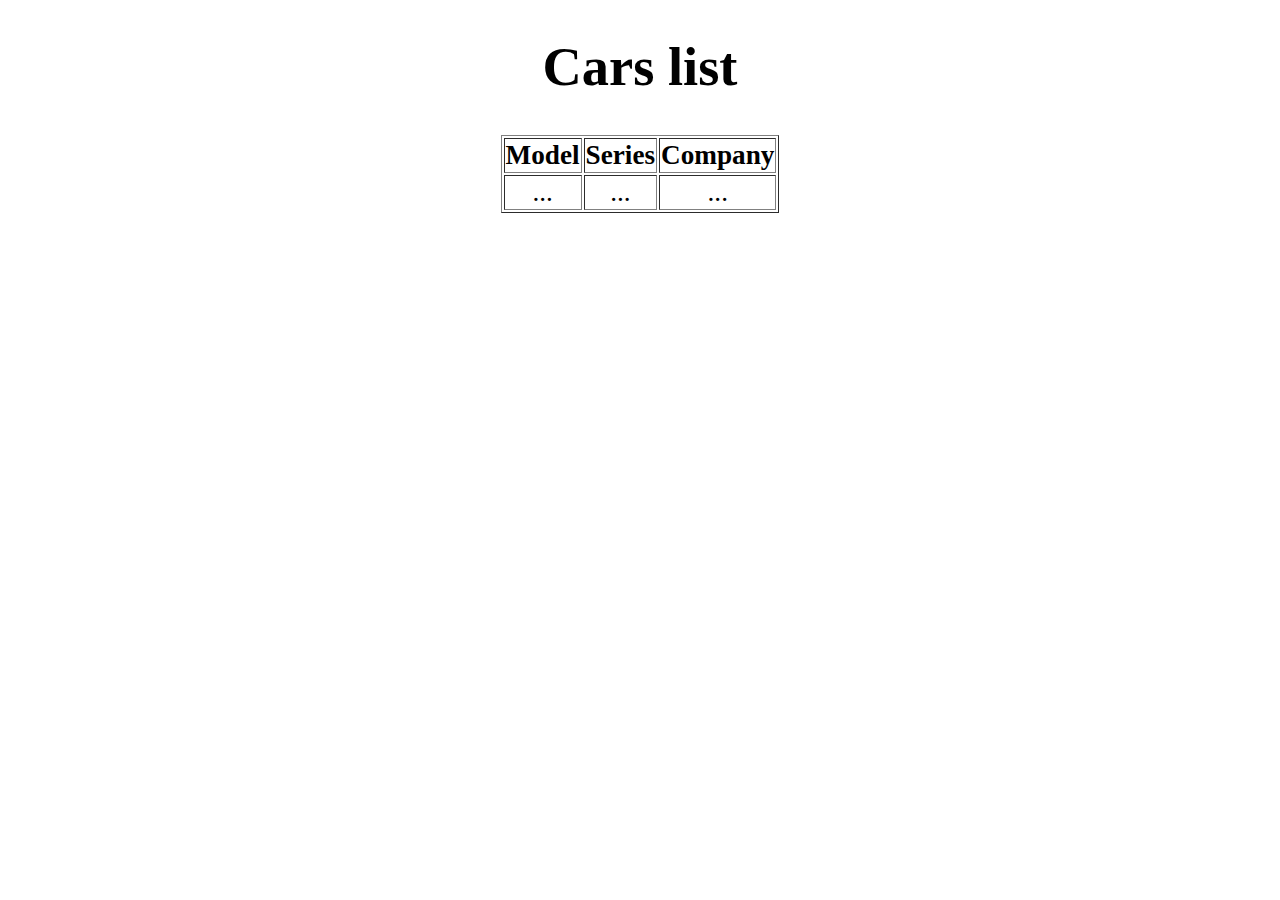
<file: src/webapp/WEB-INF/pages/сars.html>
<!DOCTYPE html>
<html xmlns="http://www.w3.org/1999/xhtml" xmlns:th="http://www.thymeleaf.org">
<html lang="en">
<head>
    <meta charset="UTF-8">
    <title>Cars List</title>
    <style>
        body {
            font-size: 170%;
            text-align: center;
        }
    </style>
</head>
<body>
<h1>Cars list</h1>
<table border="", align="center">
    <tr>
        <th>Model</th>
        <th>Series</th>
        <th>Company</th>
    </tr>
<tr th:each = "cars : ${cars}">
    <td th:utext="${cars.model}">...</td>
    <td th:utext="${cars.series}">...</td>
    <td th:utext="${cars.company}">...</td>
</tr>
</table>
</body>
</html>
</file>
